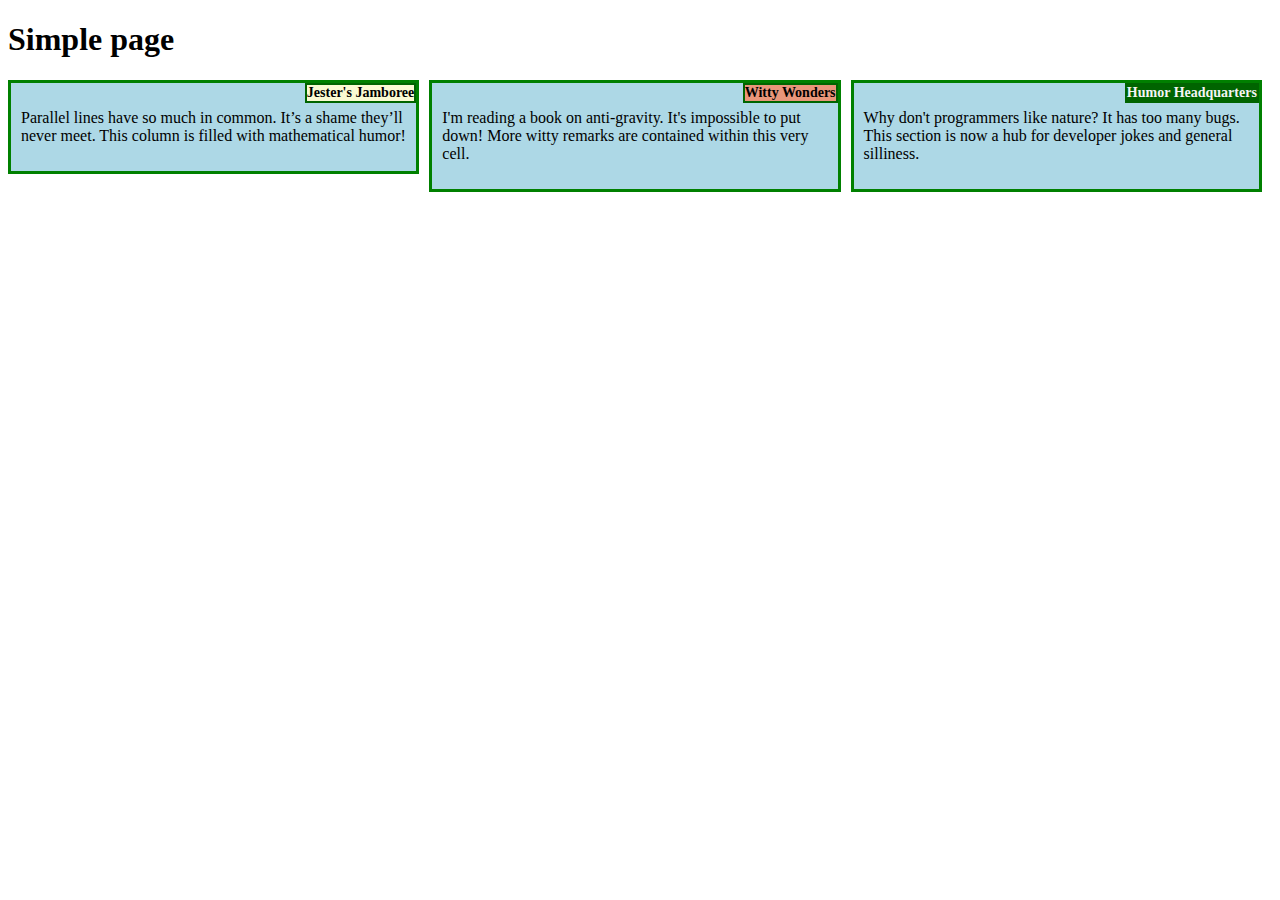
<file: module2-solution/index.html>
<!DOCTYPE html>
<html lang="en">
<head>
    <meta charset="UTF-8">
    <meta name="viewport" content="width=device-width, initial-scale=1.0">
    <title>Coursera Web Dev - Module 2</title>
    <link rel="stylesheet" href="css/style.css">
</head>
<body>
<h1>Simple page</h1>

<div class="row">
    <div class="col-lg-1 col-md-1 col-sm">
        <h2 class="first">Jester's Jamboree</h2>
        <p>Parallel lines have so much in common. It’s a shame they’ll never meet. This column is filled with mathematical humor!</p>
    </div>
    <div class="col-lg-2 col-md-2 col-sm">
        <h2 class="second">Witty Wonders </h2>
        <p>I'm reading a book on anti-gravity. It's impossible to put down! More witty remarks are contained within this very cell.</p>
    </div>
    <div class="col-lg-3 col-md-3 col-sm">
        <h2 class="third">Humor Headquarters</h2>
        <p>Why don't programmers like nature? It has too many bugs. This section is now a hub for developer jokes and general silliness.</p>
    </div>
</div>
</body>
</html>
</file>
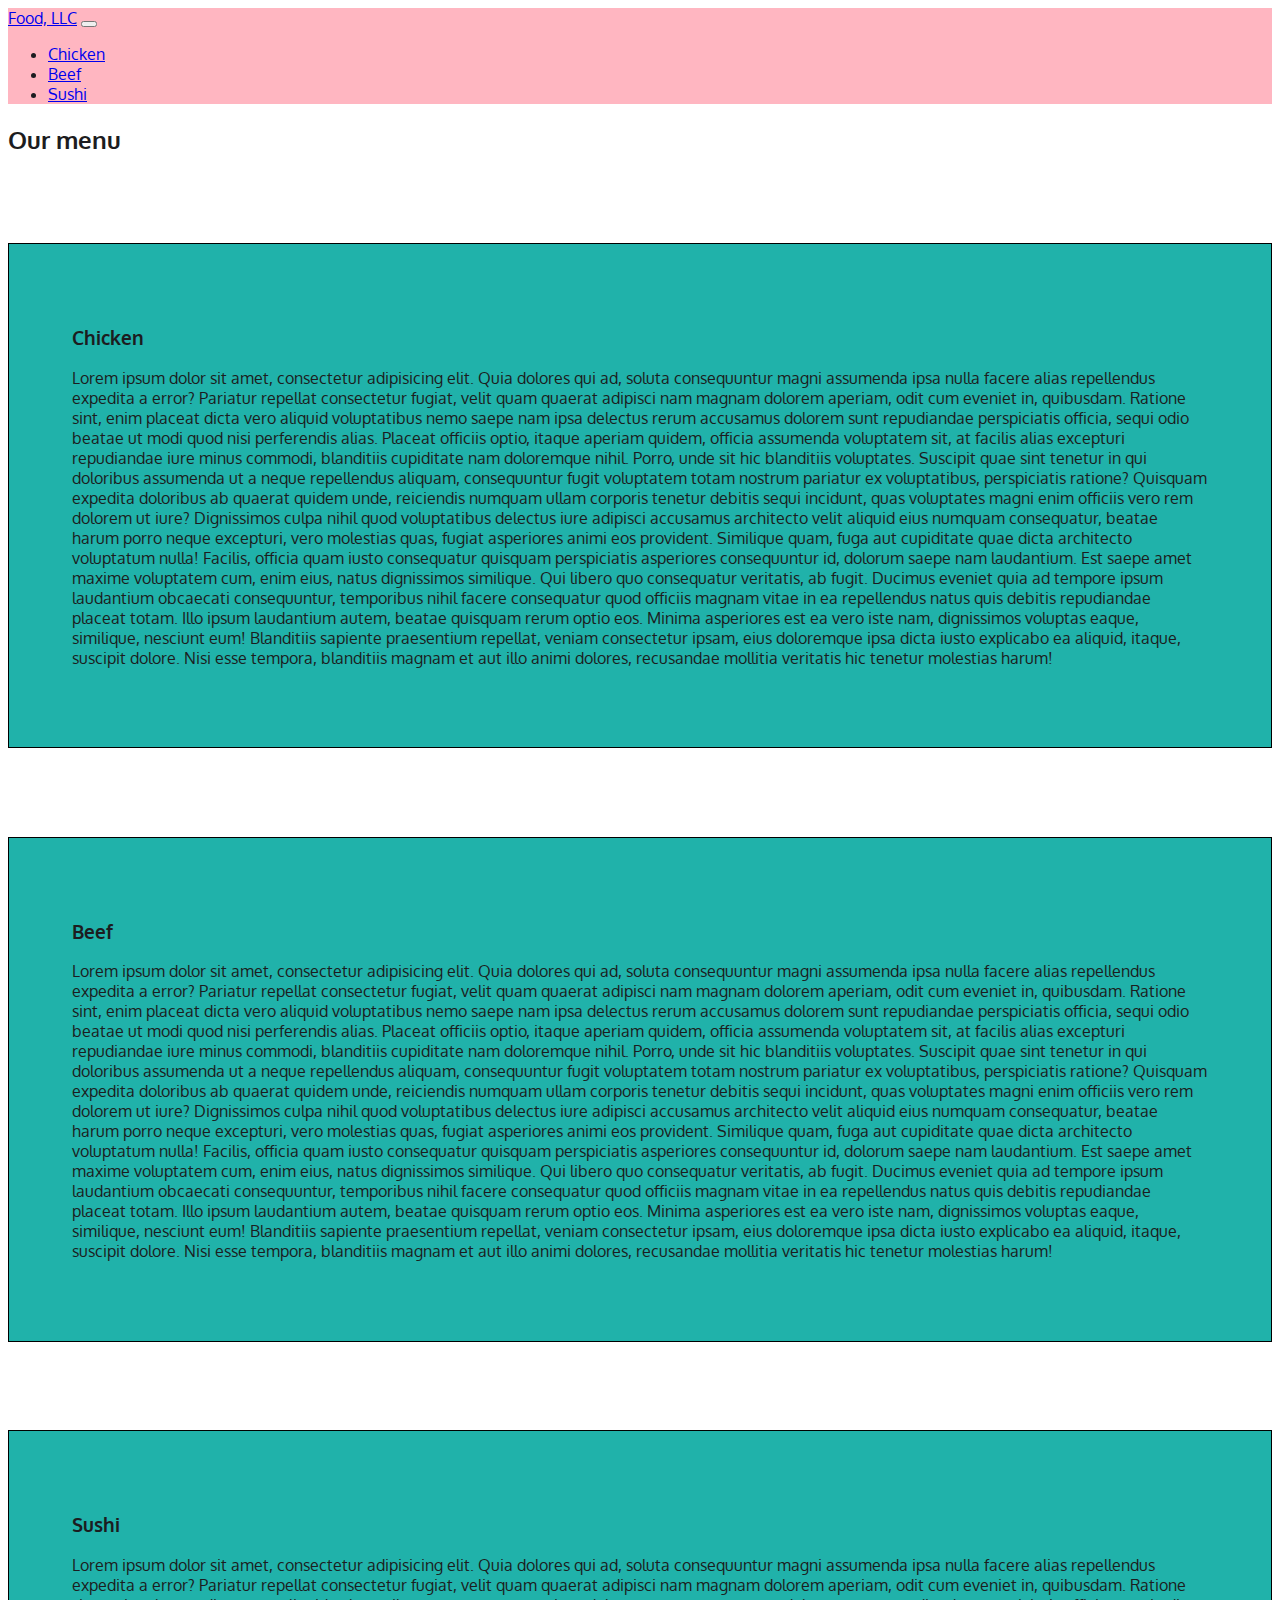
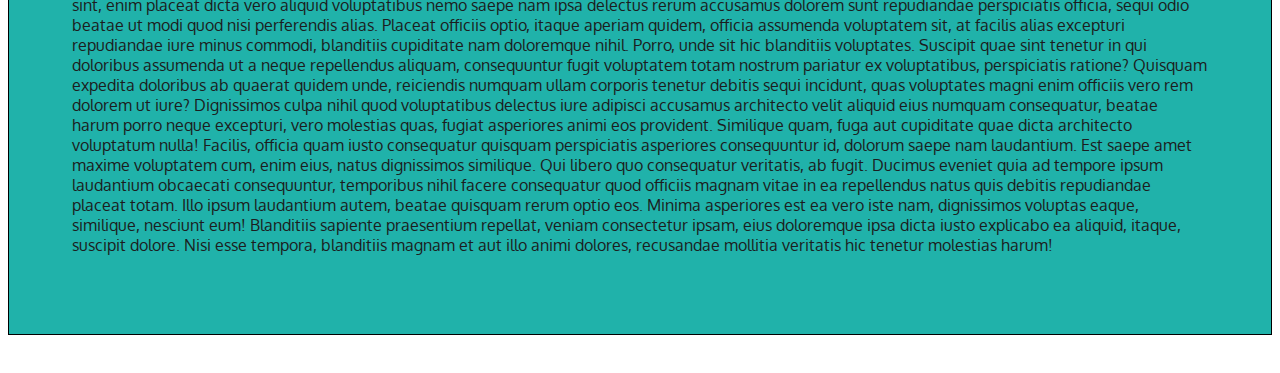
<file: module3-solution/index.html>
<!DOCTYPE html>

<html lang="en">

<head>
    <meta charset="UTF-8">

    <meta name="viewport" content="width=device-width, initial-scale=1.0">

    <meta http-equiv="X-UA-Compatible" content="ie=edge">

    <title>Menu</title>

    <link href="https://fonts.googleapis.com/css?family=Oxygen" rel="stylesheet">

    <link rel="stylesheet" href="https://stackpath.bootstrapcdn.com/bootstrap/4.1.0/css/bootstrap.min.css" integrity="sha384-9gVQ4dYFwwWSjIDZnLEWnxCjeSWFphJiwGPXr1jddIhOegiu1FwO5qRGvFXOdJZ4" crossorigin="anonymous">

    <link rel="stylesheet" href="css/style.css">
</head>

<body>
<header>
    <nav class="navbar navbar-expand-lg navbar-light bg-light">
        <div class="container">
            <a class="navbar-brand" href="#">Food, LLC</a>

            <button class="navbar-toggler d-md-none" type="button" data-toggle="collapse" data-target="#navbarSupportedContent" aria-controls="navbarSupportedContent" aria-expanded="false" aria-label="Toggle navigation">
                <span class="navbar-toggler-icon"></span>
            </button>

            <div class="collapse navbar-collapse" id="navbarSupportedContent">
                <ul class="navbar-nav mr-auto">
                    <li class="nav-item text-center d-sm-none">
                        <a class="nav-link" href="#chicken-section">Chicken</a>
                    </li>

                    <li class="nav-item text-center d-sm-none">
                        <a class="nav-link" href="#beef-section">Beef</a>
                    </li>

                    <li class="nav-item text-center d-sm-none">
                        <a class="nav-link" href="#sushi-section">Sushi</a>
                    </li>
                </ul>
            </div>
        </div>
    </nav>
</header>

<div class="container">
    <h2 class="text-center">Our menu</h2>

    <section id="chicken-section" class="col-xs-12">

        <h3 class="text-center">Chicken</h3>

        <p>
            Lorem ipsum dolor sit amet, consectetur adipisicing elit. Quia dolores qui ad, soluta consequuntur magni assumenda ipsa nulla facere alias repellendus expedita a error? Pariatur repellat consectetur fugiat, velit quam quaerat adipisci nam magnam dolorem aperiam, odit cum eveniet in, quibusdam. Ratione sint, enim placeat dicta vero aliquid voluptatibus nemo saepe nam ipsa delectus rerum accusamus dolorem sunt repudiandae perspiciatis officia, sequi odio beatae ut modi quod nisi perferendis alias. Placeat officiis optio, itaque aperiam quidem, officia assumenda voluptatem sit, at facilis alias excepturi repudiandae iure minus commodi, blanditiis cupiditate nam doloremque nihil. Porro, unde sit hic blanditiis voluptates. Suscipit quae sint tenetur in qui doloribus assumenda ut a neque repellendus aliquam, consequuntur fugit voluptatem totam nostrum pariatur ex voluptatibus, perspiciatis ratione? Quisquam expedita doloribus ab quaerat quidem unde, reiciendis numquam ullam corporis tenetur debitis sequi incidunt, quas voluptates magni enim officiis vero rem dolorem ut iure? Dignissimos culpa nihil quod voluptatibus delectus iure adipisci accusamus architecto velit aliquid eius numquam consequatur, beatae harum porro neque excepturi, vero molestias quas, fugiat asperiores animi eos provident. Similique quam, fuga aut cupiditate quae dicta architecto voluptatum nulla! Facilis, officia quam iusto consequatur quisquam perspiciatis asperiores consequuntur id, dolorum saepe nam laudantium. Est saepe amet maxime voluptatem cum, enim eius, natus dignissimos similique. Qui libero quo consequatur veritatis, ab fugit. Ducimus eveniet quia ad tempore ipsum laudantium obcaecati consequuntur, temporibus nihil facere consequatur quod officiis magnam vitae in ea repellendus natus quis debitis repudiandae placeat totam. Illo ipsum laudantium autem, beatae quisquam rerum optio eos. Minima asperiores est ea vero iste nam, dignissimos voluptas eaque, similique, nesciunt eum! Blanditiis sapiente praesentium repellat, veniam consectetur ipsam, eius doloremque ipsa dicta iusto explicabo ea aliquid, itaque, suscipit dolore. Nisi esse tempora, blanditiis magnam et aut illo animi dolores, recusandae mollitia veritatis hic tenetur molestias harum!
        </p>

    </section>

    <section id="beef-section" class="col-xs-12">

        <h3 class="text-center">Beef</h3>

        <p>
            Lorem ipsum dolor sit amet, consectetur adipisicing elit. Quia dolores qui ad, soluta consequuntur magni assumenda ipsa nulla facere alias repellendus expedita a error? Pariatur repellat consectetur fugiat, velit quam quaerat adipisci nam magnam dolorem aperiam, odit cum eveniet in, quibusdam. Ratione sint, enim placeat dicta vero aliquid voluptatibus nemo saepe nam ipsa delectus rerum accusamus dolorem sunt repudiandae perspiciatis officia, sequi odio beatae ut modi quod nisi perferendis alias. Placeat officiis optio, itaque aperiam quidem, officia assumenda voluptatem sit, at facilis alias excepturi repudiandae iure minus commodi, blanditiis cupiditate nam doloremque nihil. Porro, unde sit hic blanditiis voluptates. Suscipit quae sint tenetur in qui doloribus assumenda ut a neque repellendus aliquam, consequuntur fugit voluptatem totam nostrum pariatur ex voluptatibus, perspiciatis ratione? Quisquam expedita doloribus ab quaerat quidem unde, reiciendis numquam ullam corporis tenetur debitis sequi incidunt, quas voluptates magni enim officiis vero rem dolorem ut iure? Dignissimos culpa nihil quod voluptatibus delectus iure adipisci accusamus architecto velit aliquid eius numquam consequatur, beatae harum porro neque excepturi, vero molestias quas, fugiat asperiores animi eos provident. Similique quam, fuga aut cupiditate quae dicta architecto voluptatum nulla! Facilis, officia quam iusto consequatur quisquam perspiciatis asperiores consequuntur id, dolorum saepe nam laudantium. Est saepe amet maxime voluptatem cum, enim eius, natus dignissimos similique. Qui libero quo consequatur veritatis, ab fugit. Ducimus eveniet quia ad tempore ipsum laudantium obcaecati consequuntur, temporibus nihil facere consequatur quod officiis magnam vitae in ea repellendus natus quis debitis repudiandae placeat totam. Illo ipsum laudantium autem, beatae quisquam rerum optio eos. Minima asperiores est ea vero iste nam, dignissimos voluptas eaque, similique, nesciunt eum! Blanditiis sapiente praesentium repellat, veniam consectetur ipsam, eius doloremque ipsa dicta iusto explicabo ea aliquid, itaque, suscipit dolore. Nisi esse tempora, blanditiis magnam et aut illo animi dolores, recusandae mollitia veritatis hic tenetur molestias harum!
        </p>

    </section>

    <section id="sushi-section" class="col-xs-12">

        <h3 class="text-center">Sushi</h3>

        <p>
            Lorem ipsum dolor sit amet, consectetur adipisicing elit. Quia dolores qui ad, soluta consequuntur magni assumenda ipsa nulla facere alias repellendus expedita a error? Pariatur repellat consectetur fugiat, velit quam quaerat adipisci nam magnam dolorem aperiam, odit cum eveniet in, quibusdam. Ratione sint, enim placeat dicta vero aliquid voluptatibus nemo saepe nam ipsa delectus rerum accusamus dolorem sunt repudiandae perspiciatis officia, sequi odio beatae ut modi quod nisi perferendis alias. Placeat officiis optio, itaque aperiam quidem, officia assumenda voluptatem sit, at facilis alias excepturi repudiandae iure minus commodi, blanditiis cupiditate nam doloremque nihil. Porro, unde sit hic blanditiis voluptates. Suscipit quae sint tenetur in qui doloribus assumenda ut a neque repellendus aliquam, consequuntur fugit voluptatem totam nostrum pariatur ex voluptatibus, perspiciatis ratione? Quisquam expedita doloribus ab quaerat quidem unde, reiciendis numquam ullam corporis tenetur debitis sequi incidunt, quas voluptates magni enim officiis vero rem dolorem ut iure? Dignissimos culpa nihil quod voluptatibus delectus iure adipisci accusamus architecto velit aliquid eius numquam consequatur, beatae harum porro neque excepturi, vero molestias quas, fugiat asperiores animi eos provident. Similique quam, fuga aut cupiditate quae dicta architecto voluptatum nulla! Facilis, officia quam iusto consequatur quisquam perspiciatis asperiores consequuntur id, dolorum saepe nam laudantium. Est saepe amet maxime voluptatem cum, enim eius, natus dignissimos similique. Qui libero quo consequatur veritatis, ab fugit. Ducimus eveniet quia ad tempore ipsum laudantium obcaecati consequuntur, temporibus nihil facere consequatur quod officiis magnam vitae in ea repellendus natus quis debitis repudiandae placeat totam. Illo ipsum laudantium autem, beatae quisquam rerum optio eos. Minima asperiores est ea vero iste nam, dignissimos voluptas eaque, similique, nesciunt eum! Blanditiis sapiente praesentium repellat, veniam consectetur ipsam, eius doloremque ipsa dicta iusto explicabo ea aliquid, itaque, suscipit dolore. Nisi esse tempora, blanditiis magnam et aut illo animi dolores, recusandae mollitia veritatis hic tenetur molestias harum!
        </p>

    </section>
</div>



<script src="https://code.jquery.com/jquery-3.3.1.slim.min.js" integrity="sha384-q8i/X+965DzO0rT7abK41JStQIAqVgRVzpbzo5smXKp4YfRvH+8abtTE1Pi6jizo" crossorigin="anonymous"></script>

<script src="https://cdnjs.cloudflare.com/ajax/libs/popper.js/1.14.0/umd/popper.min.js" integrity="sha384-cs/chFZiN24E4KMATLdqdvsezGxaGsi4hLGOzlXwp5UZB1LY//20VyM2taTB4QvJ" crossorigin="anonymous"></script>

<script src="https://stackpath.bootstrapcdn.com/bootstrap/4.1.0/js/bootstrap.min.js" integrity="sha384-uefMccjFJAIv6A+rW+L4AHf99KvxDjWSu1z9VI8SKNVmz4sk7buKt/6v9KI65qnm" crossorigin="anonymous"></script>
</body>
</html>
</file>
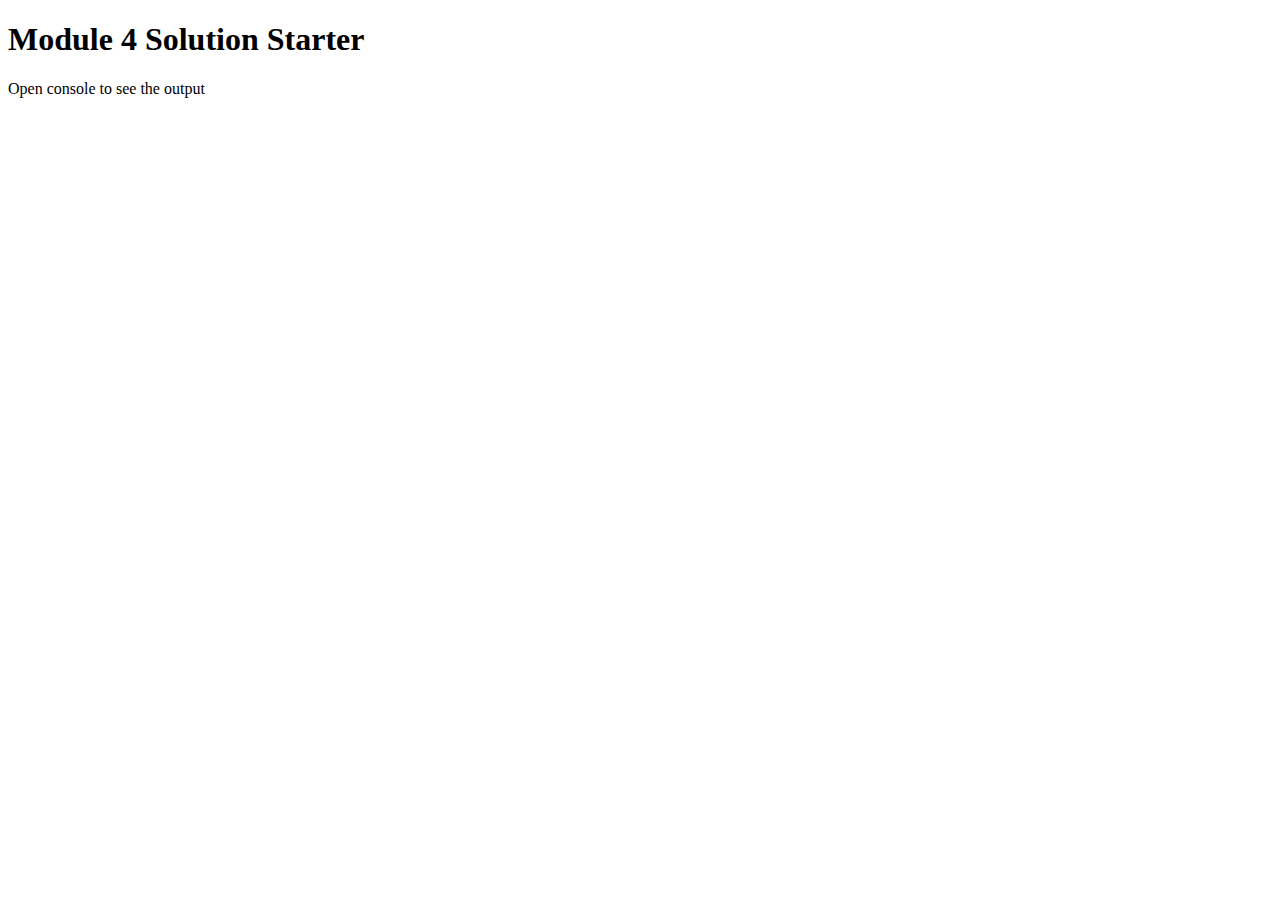
<file: module4-solution/index.html>
<!DOCTYPE html>
<html>
<head>
  <meta charset="utf-8">
  <title>Module 4 Solution Starter</title>
  <script>
    var names = []; // DO NOT REMOVE
  </script>
  <script src="SpeakHello.js"></script>
  <script src="SpeakGoodBye.js"></script>
  <script src="script.js"></script>
</head>
<body>
  <h1>Module 4 Solution Starter</h1>
  <p>Open console to see the output</p>
</body>
</html>
</file>
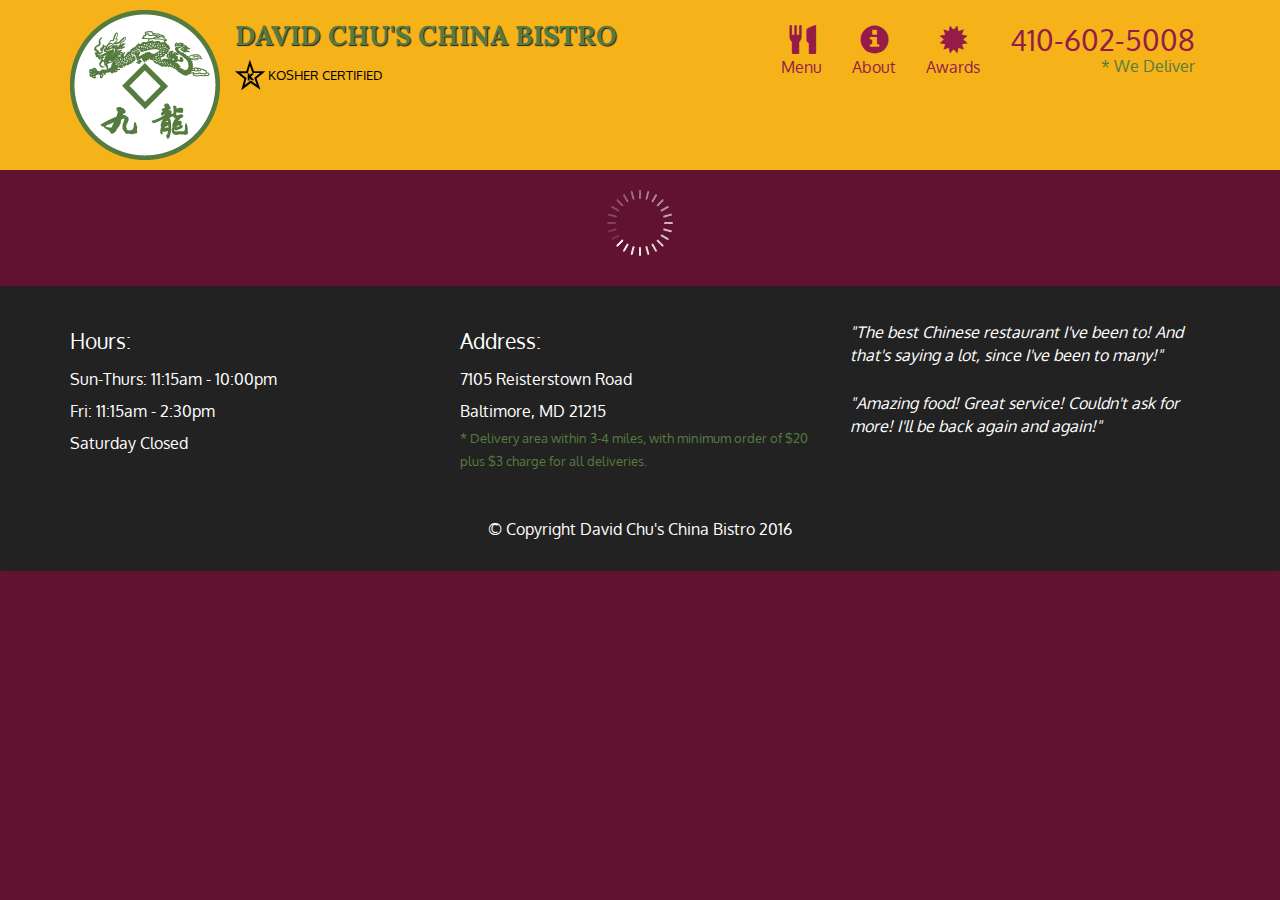
<file: module5-solution/index.html>
<!doctype html>
<html lang="en">
  <head>
    <meta charset="utf-8">
    <meta http-equiv="X-UA-Compatible" content="IE=edge">
    <meta name="viewport" content="width=device-width, initial-scale=1">
    <title>David Chu's China Bistro</title>
    <link rel="stylesheet" href="css/bootstrap.min.css">
    <link rel="stylesheet" href="css/styles.css">
    <link href='https://fonts.googleapis.com/css?family=Oxygen:400,300,700' rel='stylesheet' type='text/css'>
    <link href='https://fonts.googleapis.com/css?family=Lora' rel='stylesheet' type='text/css'>
  </head>
<body>
  <header>
    <nav id="header-nav" class="navbar navbar-default">
      <div class="container">
        <div class="navbar-header">
          <a href="index.html" class="pull-left visible-md visible-lg">
            <div id="logo-img" alt="Logo image"></div>
          </a>

          <div class="navbar-brand">
            <a href="index.html"><h1>David Chu's China Bistro</h1></a>
            <p>
              <img src="images/star-k-logo.png" alt="Kosher certification">
              <span>Kosher Certified</span>
            </p>
          </div>

          <button id="navbarToggle" type="button" class="navbar-toggle collapsed" data-toggle="collapse" data-target="#collapsable-nav" aria-expanded="false">
            <span class="sr-only">Toggle navigation</span>
            <span class="icon-bar"></span>
            <span class="icon-bar"></span>
            <span class="icon-bar"></span>
          </button>
        </div>
        
        <div id="collapsable-nav" class="collapse navbar-collapse">
           <ul id="nav-list" class="nav navbar-nav navbar-right">
            <li id="navHomeButton" class="visible-xs active">
              <a href="index.html">
                <span class="glyphicon glyphicon-home"></span> Home</a>
            </li>
            <li id="navMenuButton">
              <a href="#" onclick="$dc.loadMenuCategories();">
                <span class="glyphicon glyphicon-cutlery"></span><br class="hidden-xs"> Menu</a>
            </li>
            <li>
              <a href="#">
                <span class="glyphicon glyphicon-info-sign"></span><br class="hidden-xs"> About</a>
            </li>
            <li>
              <a href="#">
                <span class="glyphicon glyphicon-certificate"></span><br class="hidden-xs"> Awards</a>
            </li>
            <li id="phone" class="hidden-xs">
              <a href="tel:410-602-5008">
                <span>410-602-5008</span></a><div>* We Deliver</div>
            </li>
          </ul><!-- #nav-list -->
        </div><!-- .collapse .navbar-collapse -->
      </div><!-- .container -->
    </nav><!-- #header-nav -->
  </header>

  <div id="call-btn" class="visible-xs">
    <a class="btn" href="tel:410-602-5008">
    <span class="glyphicon glyphicon-earphone"></span>
    410-602-5008
    </a>
  </div>
  <div id="xs-deliver" class="text-center visible-xs">* We Deliver</div>

  <div id="main-content" class="container"></div>

  <footer class="panel-footer">
    <div class="container">
      <div class="row">
        <section id="hours" class="col-sm-4">
          <span>Hours:</span><br>
          Sun-Thurs: 11:15am - 10:00pm<br>
          Fri: 11:15am - 2:30pm<br>
          Saturday Closed
          <hr class="visible-xs">
        </section>
        <section id="address" class="col-sm-4">
          <span>Address:</span><br>
          7105 Reisterstown Road<br>
          Baltimore, MD 21215
          <p>* Delivery area within 3-4 miles, with minimum order of $20 plus $3 charge for all deliveries.</p>
          <hr class="visible-xs">
        </section>
        <section id="testimonials" class="col-sm-4">
          <p>"The best Chinese restaurant I've been to! And that's saying a lot, since I've been to many!"</p>
          <p>"Amazing food! Great service! Couldn't ask for more! I'll be back again and again!"</p>
        </section>
      </div>
      <div class="text-center">&copy; Copyright David Chu's China Bistro 2016</div>
    </div>
  </footer>

  <!-- jQuery (Bootstrap JS plugins depend on it) -->
  <script src="js/jquery-2.1.4.min.js"></script>
  <script src="js/bootstrap.min.js"></script>
  <script src="js/ajax-utils.js"></script>
  <script src="js/script.js"></script>
</body>
</html>
</file>
<file: module2-solution/css/style.css>
* {
    box-sizing: border-box;
}

.row {
    width: 100%;
    margin: 0;
    padding: 0;
}

.col-lg-1, .col-lg-2, .col-lg-3, .col-md-1, .col-md-2, .col-md-3, .col-sm{
    /*margin: 15px;*/
    padding: 10px;
    border: 3px solid green;
    background-color: lightblue;

    position: relative;
}

h2 {
    float: right;
    /*padding-top: 0;*/
    margin-top: 0;
    text-align: center;
    font-size: 14px;
    border: 2px solid darkgreen;

    position: absolute;
    top: 0;
    right: 0;
}
h2.first{
    background-color: lightgoldenrodyellow;
}

h2.second{
    background-color: darksalmon;
}

h2.third{
    background-color: darkgreen;
    color: whitesmoke;
}

/* Desktop view */
@media (min-width: 992px) {
    .col-lg-1, .col-lg-2, .col-lg-3{
        float: left;
    }
    .col-lg-1 {
        width: calc(33.33% - 10px);
    }
    .col-lg-2 {
        width: calc(33.33% - 10px);
        margin-left: 10px;
        margin-right: 10px;
    }
    .col-lg-3 {
        width: calc(33.33% - 10px);
    }
}

/* Tablet view */
@media (min-width: 768px) and (max-width: 991px) {

    .col-md-1, .col-md-2, .col-md-3 {
        float: left;
    }
    .col-md-1 {
        width: calc(50% - 10px);
        margin-right: 10px;
    }
    .col-md-2 {
        width: calc(50% - 10px);
    }
    .col-md-3 {
        width: calc(100%- 10px);
        margin-top: 10px;
        margin-right: 10px;
    }
}

/* Mobile view */
@media (max-width: 767px) {
    .col-sm {
        float: left;
        width: calc(100% - 10px);
        margin-top: 10px;
    }
}

/* Clear float */
.row::after {
    content: "";
    clear: both;
    display: table;
}
</file>
<file: module3-solution/css/style.css>
body {
    color: #1c1c20;
    font-family: 'Oxygen', sans-serif;
}

.navbar {
    border: 0;
    border-radius: 0;
    background-color: lightpink;
}

#navbarSupportedContent{
    background-color: lightpink;
}

.navbar-default .navbar-brand{
    color: #1c1c20;
}

h2 {
    margin-top: 20px;
}

section {
    border: 1px solid #000;
    margin-top: 7%;
    margin-bottom: 3%;
    padding: 5%;
    background-color: lightseagreen;

}
</file>
<file: module5-solution/css/styles.css>
body {
  font-size: 16px;
  color: #fff;
  background-color: #61122f;
  font-family: 'Oxygen', sans-serif;
}

/** HEADER **/
#header-nav {
  background-color: #f6b319;
  border-radius: 0;
  border: 0;
}

#logo-img {
  background: url('../images/restaurant-logo_large.png') no-repeat;
  width: 150px;
  height: 150px;
  margin: 10px 15px 10px 0;
}

.navbar-brand {
  padding-top: 25px;
}
.navbar-brand h1 { /* Restaurant name */
  font-family: 'Lora', serif;
  color: #557c3e;
  font-size: 1.5em;
  text-transform: uppercase;
  font-weight: bold;
  text-shadow: 1px 1px 1px #222;
  margin-top: 0;
  margin-bottom: 0;
  line-height: .75;
}
.navbar-brand a:hover, .navbar-brand a:focus {
  text-decoration: none;
}
.navbar-brand p { /* Kosher cert */
  color: #000;
  text-transform: uppercase;
  font-size: .7em;
  margin-top: 15px;
}
.navbar-brand p span { /* Star-K */
  vertical-align: middle;
}

#nav-list {
  margin-top: 10px;
}
#nav-list a {
  color: #951C49;
  text-align: center;
}
#nav-list a:hover {
  background: #E7E7E7;
}
#nav-list a span {
  font-size: 1.8em;
}

#phone {
  margin-top: 5px;
}
#phone a { /* Phone number */
  text-align: right;
  padding-bottom: 0;
}
#phone div { /* We Deliver */
  color: #557c3e;
  text-align: right;
  padding-right: 15px;
}

.navbar-header button.navbar-toggle, .navbar-header .icon-bar {
  border: 1px solid #61122f;
}
.navbar-header button.navbar-toggle {
  clear: both;
  margin-top: -30px;
}
/* END HEADER */

/* FOOTER */
.panel-footer {
  margin-top: 30px;
  padding-top: 35px;
  padding-bottom: 30px;
  background-color: #222;
  border-top: 0;
}
.panel-footer div.row {
  margin-bottom: 35px;
}
#hours, #address {
  line-height: 2;
}
#hours > span, #address > span {
  font-size: 1.3em;
}
#address p {
  color: #557c3e;
  font-size: .8em;
  line-height: 1.8;
}
#testimonials {
  font-style: italic;
}
#testimonials p:nth-child(2) {
  margin-top: 25px;
}
/* END FOOTER */



/* HOME PAGE */
.container .jumbotron {
  box-shadow: 0 0 50px #3F0C1F;
  border: 2px solid #3F0C1F;
}

#menu-tile, #specials-tile, #map-tile {
  height: 250px;
  width: 100%;
  margin-bottom: 15px;
  position: relative;
  border: 2px solid #3F0C1F;
  overflow: hidden;
}
#menu-tile:hover, #specials-tile:hover, #map-tile:hover {
  box-shadow: 0 1px 5px 1px #cccccc;
}
#menu-tile {
  background: url('../images/menu-tile.jpg') no-repeat;
  background-position: center;
}
#specials-tile {
  background: url('../images/specials-tile.jpg') no-repeat;
  background-position: center;
}
#menu-tile span, #specials-tile span, #map-tile span {
  position: absolute;
  bottom: 0;
  right: 0;
  width: 100%;
  text-align: center;
  font-size: 1.6em;
  text-transform: uppercase;
  background-color: #000;
  color: #fff;
  opacity: .8;
}
/* END HOME PAGE */

/* MENU CATEGORIES PAGE */
.category-tile { 
  position: relative;
  border: 2px solid #3F0C1F;
  overflow: hidden;
  width: 200px;
  height: 200px;
  margin: 0 auto 15px;
}
.category-tile span {
  position: absolute;
  bottom: 0;
  right: 0;
  width: 100%;
  text-align: center;
  font-size: 1.2em;
  text-transform: uppercase;
  background-color: #000;
  color: #fff;
  opacity: .8;
}
.category-tile:hover {
  box-shadow: 0 1px 5px 1px #cccccc;
}

#menu-categories-title + div {
  margin-bottom: 50px;
}
/* END MENU CATEGORIES PAGE */

/* SINGLE CATEGORY PAGE */
.menu-item-tile {
  margin-bottom: 25px;
}
.menu-item-tile hr {
  width: 80%;
}
.menu-item-tile .menu-item-price {
  font-size: 1.1em;
  text-align: right;
  margin-top: -15px;
  margin-right: -15px;
}
.menu-item-tile .menu-item-price span {
  font-size: .6em;
}
.menu-item-photo {
  position: relative;
  border: 2px solid #3F0C1F; 
  overflow: hidden;
  padding: 0;
  margin-right: -15px;
  margin-left: auto;
  margin-bottom: 20px;
  max-width: 250px;
}
.menu-item-photo div {
  position: absolute;
  bottom: 0;
  right: 0;
  width: 80px;
  background-color: #557c3e;
  text-align: center;
}
.menu-item-description {
  padding-right: 30px;
}
h3.menu-item-title {
  margin: 0 0 10px;
}
.menu-item-details {
  font-size: .9em;
  font-style: italic;
}
/* END SINGLE CATEGORY PAGE */


/********** Large devices only **********/
@media (min-width: 1200px) {
  .container .jumbotron {
    background: url('../images/jumbotron_1200.jpg') no-repeat;
    height: 675px;
  }
}

/********** Medium devices only **********/
@media (min-width: 992px) and (max-width: 1199px) {
  /* Header */
  #logo-img {
    background: url('../images/restaurant-logo_medium.png') no-repeat;
    width: 100px;
    height: 100px;
    margin: 5px 5px 5px 0;
  }
  /* End Header */

  /* Home Page */
  .container .jumbotron {
    background: url('../images/jumbotron_992.jpg') no-repeat;
    height: 558px;
  }
  /* End Home Page */
}

/********** Small devices only **********/
@media (min-width: 768px) and (max-width: 991px) {
  /* Home Page */
  .container .jumbotron {
    background: url('../images/jumbotron_768.jpg') no-repeat;
    height: 432px;
  }
  /* End Home Page */
}

/********** Extra small devices only **********/
@media (max-width: 767px) {
  /* Header */
  .navbar-brand {
    padding-top: 10px;
    height: 80px;
  }
  .navbar-brand h1 { /* Restaurant name */
    padding-top: 10px;
    font-size: 5vw; /* 1vw = 1% of viewport width */
  }
  .navbar-brand p { /* Kosher cert */
    font-size: .6em;
    margin-top: 12px;
  }
  .navbar-brand p img { /* Star-K */
    height: 20px;
  }

  #collapsable-nav a { /* Collapsed nav menu text */
    font-size: 1.2em;
  }
  #collapsable-nav a span { /* Collapsed nav menu glyph */
    font-size: 1em;
    margin-right: 5px;
  }

  #call-btn > a {
    font-size: 1.5em;
    display: block;
    margin: 0 20px;
    padding: 10px;
    border: 2px solid #fff;
    background-color: #f6b319;
    color: #951c49;
  }
  #xs-deliver {
    margin-top: 5px;
    font-size: .7em;
    letter-spacing: .1em;
    text-transform: uppercase;
  }
  /* End Header */

  /* Footer */
  .panel-footer section {
    margin-bottom: 30px;
    text-align: center;
  }
  .panel-footer section:nth-child(3) {
    margin-bottom: 0; /* margin already exists on the whole row */
  }
  .panel-footer section hr {
    width: 50%;
  }
  /* End Footer */

  /* Home Page */
  .container .jumbotron {
    margin-top: 30px;
    padding: 0;
  }
  #menu-tile, #specials-tile {
    width: 360px;
    margin: 0 auto 15px;
  }

  .menu-item-photo {
    margin-right: auto;
  }
  .menu-item-tile .menu-item-price {
    text-align: center;
  }
  .menu-item-description {
    text-align: center;;
  }
}


/********** Super extra small devices Only :-) (e.g., iPhone 4) **********/
@media (max-width: 479px) {
  /* Header */
  .navbar-brand h1 { /* Restaurant name */
    padding-top: 5px;
    font-size: 6vw;
  }
  /* End Header */
  
  /* Home page */
  #menu-tile, #specials-tile {
    width: 280px;
    margin: 0 auto 15px;
  }

  .col-xxs-12 {
    position: relative;
    min-height: 1px;
    padding-right: 15px;
    padding-left: 15px;
    float: left;
    width: 100%;
  }
}
</file>
